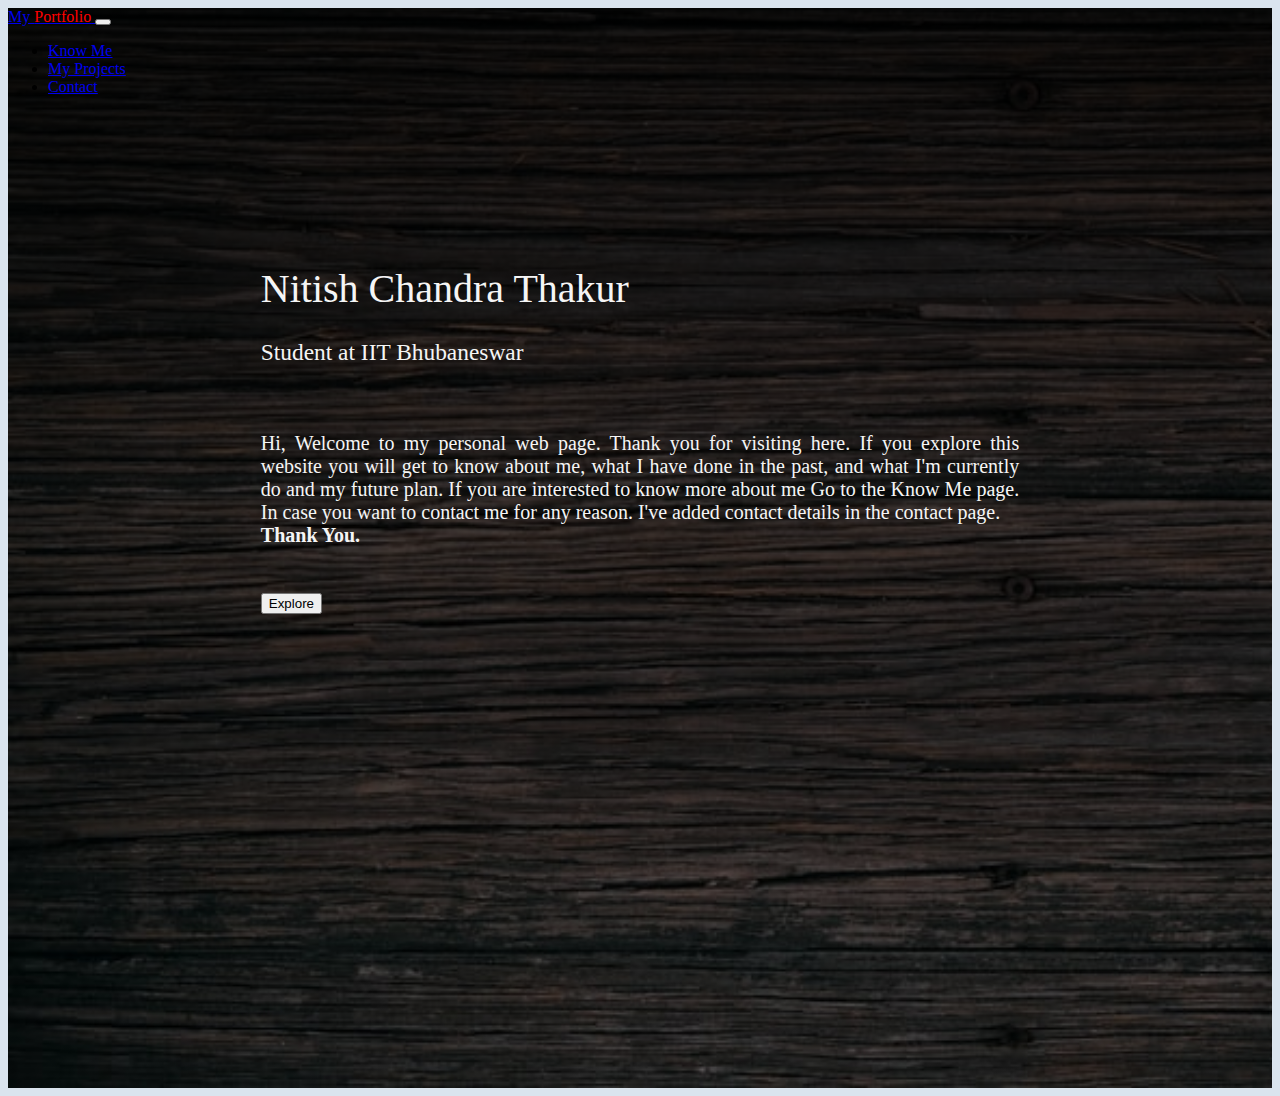
<file: index.html>
<!doctype html>
<html lang="en">
  <head>
    <!-- Required meta tags -->
    <meta charset="utf-8">
    <meta name="viewport" content="width=device-width, initial-scale=1">

    <!-- Bootstrap CSS -->
    <link href="https://cdn.jsdelivr.net/npm/bootstrap@5.0.2/dist/css/bootstrap.min.css" rel="stylesheet" integrity="sha384-EVSTQN3/azprG1Anm3QDgpJLIm9Nao0Yz1ztcQTwFspd3yD65VohhpuuCOmLASjC" crossorigin="anonymous">

    <link rel="stylesheet" href="./styles/style.css">

    <title>Nitish Chandra Thakur</title>
  </head>
  <body>
    <section class="home">

      <nav class="navbar navbar-expand-lg navbar-dark bg-dark">
        <div class="container-fluid">
          <a class="navbar-brand" href="index.html">My <span style="color: red;">Portfolio</span> </a>
          <button class="navbar-toggler" type="button" data-bs-toggle="collapse" data-bs-target="#navbarSupportedContent" aria-controls="navbarSupportedContent" aria-expanded="false" aria-label="Toggle navigation">
            <span class="navbar-toggler-icon"></span>
          </button>
          <div class="collapse navbar-collapse" id="navbarSupportedContent">
            <ul class="navbar-nav me-auto mb-2 mb-lg-0">
              <li class="nav-item">
                <a class="nav-link" aria-current="page" href="about.html">Know Me</a>
              </li>
              <li class="nav-item">
                <a class="nav-link" href="projects.html">My Projects</a>
              </li>
              <li class="nav-item">
                <a class="nav-link" href="contact.html">Contact</a>
              </li>
            </ul>
          </div>
        </div>
      </nav>

      <div class="intro">
        <h1 class="name">Nitish Chandra Thakur</h1>
        <h3 style="font-weight: 400;">Student at IIT Bhubaneswar</h3>
        <br>

        <p>
          Hi, Welcome to my personal web page. Thank you for visiting here. If you explore this website you will get to know about me, what I have done in the past, and what I'm currently do and my future plan.
          If you are interested to know more about me Go to the Know Me page.
          In case you want to contact me for any reason. I've added contact details in the contact page.
          <br>
        <b>Thank You.</b>
        </p>
        <br>
        
        <button type="button" class="btn btn-info btn-lg">Explore</button>
      </div>


    </section>

  

    <!-- Option 1: Bootstrap Bundle with Popper -->
    <script src="https://cdn.jsdelivr.net/npm/bootstrap@5.0.2/dist/js/bootstrap.bundle.min.js" integrity="sha384-MrcW6ZMFYlzcLA8Nl+NtUVF0sA7MsXsP1UyJoMp4YLEuNSfAP+JcXn/tWtIaxVXM" crossorigin="anonymous"></script>

    <!-- Option 2: Separate Popper and Bootstrap JS -->
    <!--
    <script src="https://cdn.jsdelivr.net/npm/@popperjs/core@2.9.2/dist/umd/popper.min.js" integrity="sha384-IQsoLXl5PILFhosVNubq5LC7Qb9DXgDA9i+tQ8Zj3iwWAwPtgFTxbJ8NT4GN1R8p" crossorigin="anonymous"></script>
    <script src="https://cdn.jsdelivr.net/npm/bootstrap@5.0.2/dist/js/bootstrap.min.js" integrity="sha384-cVKIPhGWiC2Al4u+LWgxfKTRIcfu0JTxR+EQDz/bgldoEyl4H0zUF0QKbrJ0EcQF" crossorigin="anonymous"></script>
    -->
  </body>
</html>
</file>
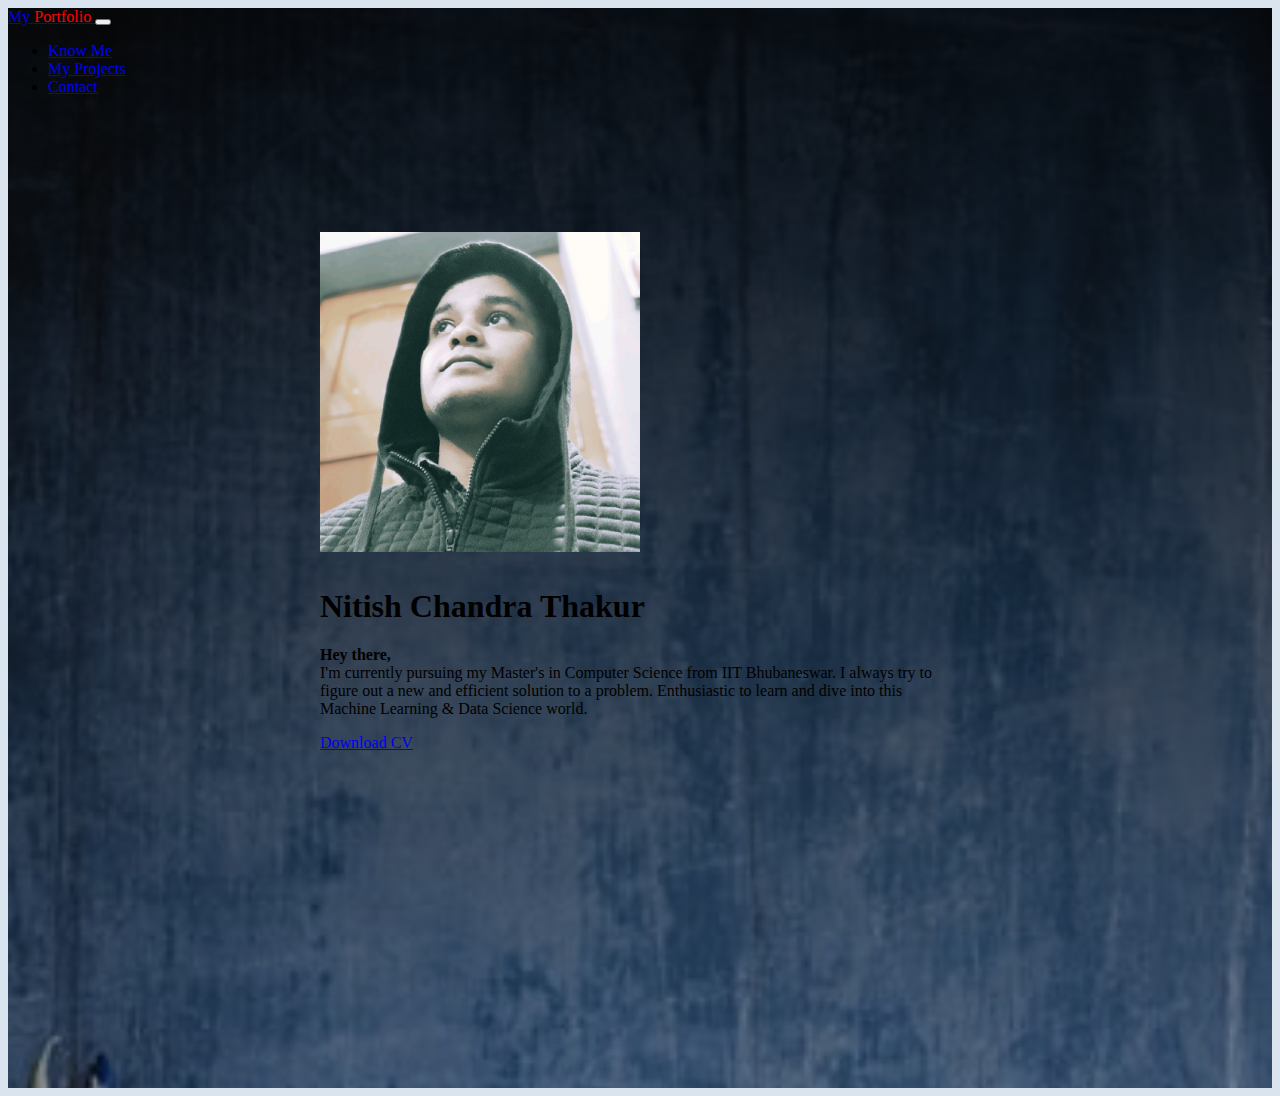
<file: About.html>
<!doctype html>
<html lang="en">
  <head>
    <!-- Required meta tags -->
    <meta charset="utf-8">
    <meta name="viewport" content="width=device-width, initial-scale=1">

    <!-- Bootstrap CSS -->
    <link href="https://cdn.jsdelivr.net/npm/bootstrap@5.0.2/dist/css/bootstrap.min.css" rel="stylesheet" integrity="sha384-EVSTQN3/azprG1Anm3QDgpJLIm9Nao0Yz1ztcQTwFspd3yD65VohhpuuCOmLASjC" crossorigin="anonymous">
    <link rel="stylesheet" href="./styles/style.css">
    <title>About Me</title>
  </head>
  <body>

    <section class="abt">
    <nav class="navbar navbar-expand-lg navbar-dark bg-dark">
        <div class="container-fluid">
          <a class="navbar-brand" href="index.html">My <span style="color: red;">Portfolio</span> </a>
          <button class="navbar-toggler" type="button" data-bs-toggle="collapse" data-bs-target="#navbarSupportedContent" aria-controls="navbarSupportedContent" aria-expanded="false" aria-label="Toggle navigation">
            <span class="navbar-toggler-icon"></span>
          </button>
          <div class="collapse navbar-collapse" id="navbarSupportedContent">
            <ul class="navbar-nav me-auto mb-2 mb-lg-0">
              <li class="nav-item">
                <a class="nav-link active" aria-current="page" href="about.html">Know Me</a>
              </li>
              <li class="nav-item">
                <a class="nav-link" href="projects.html">My Projects</a>
              </li>
              <li class="nav-item">
                <a class="nav-link" href="contact.html">Contact</a>
              </li>
            </ul>
          </div>
        </div>
      </nav>



      <div class="card" style="width: 40rem; margin: 10% auto;">
        <img src="./imgs/my_pic.jpg" class="card-img-top" style="width: 50%; margin: 10px auto;">
        <div class="card-body">
          <h1 class="card-title">Nitish Chandra Thakur</h1>
          <p class="card-text">
              <b>Hey there,</b>
              <br>
              I'm currently pursuing my Master's in Computer Science from IIT Bhubaneswar.
              I always try to figure out a new and efficient solution to a problem. Enthusiastic to learn and dive into this Machine Learning & Data Science world.
          </p>
          <a href="./imgs/NITISH CV.pdf" class="btn btn-primary">Download CV</a>
        </div>
      </div>

    </section>





    <!-- Optional JavaScript; choose one of the two! -->

    <!-- Option 1: Bootstrap Bundle with Popper -->
    <script src="https://cdn.jsdelivr.net/npm/bootstrap@5.0.2/dist/js/bootstrap.bundle.min.js" integrity="sha384-MrcW6ZMFYlzcLA8Nl+NtUVF0sA7MsXsP1UyJoMp4YLEuNSfAP+JcXn/tWtIaxVXM" crossorigin="anonymous"></script>

    <!-- Option 2: Separate Popper and Bootstrap JS -->
    <!--
    <script src="https://cdn.jsdelivr.net/npm/@popperjs/core@2.9.2/dist/umd/popper.min.js" integrity="sha384-IQsoLXl5PILFhosVNubq5LC7Qb9DXgDA9i+tQ8Zj3iwWAwPtgFTxbJ8NT4GN1R8p" crossorigin="anonymous"></script>
    <script src="https://cdn.jsdelivr.net/npm/bootstrap@5.0.2/dist/js/bootstrap.min.js" integrity="sha384-cVKIPhGWiC2Al4u+LWgxfKTRIcfu0JTxR+EQDz/bgldoEyl4H0zUF0QKbrJ0EcQF" crossorigin="anonymous"></script>
    -->
  </body>
</html>
</file>
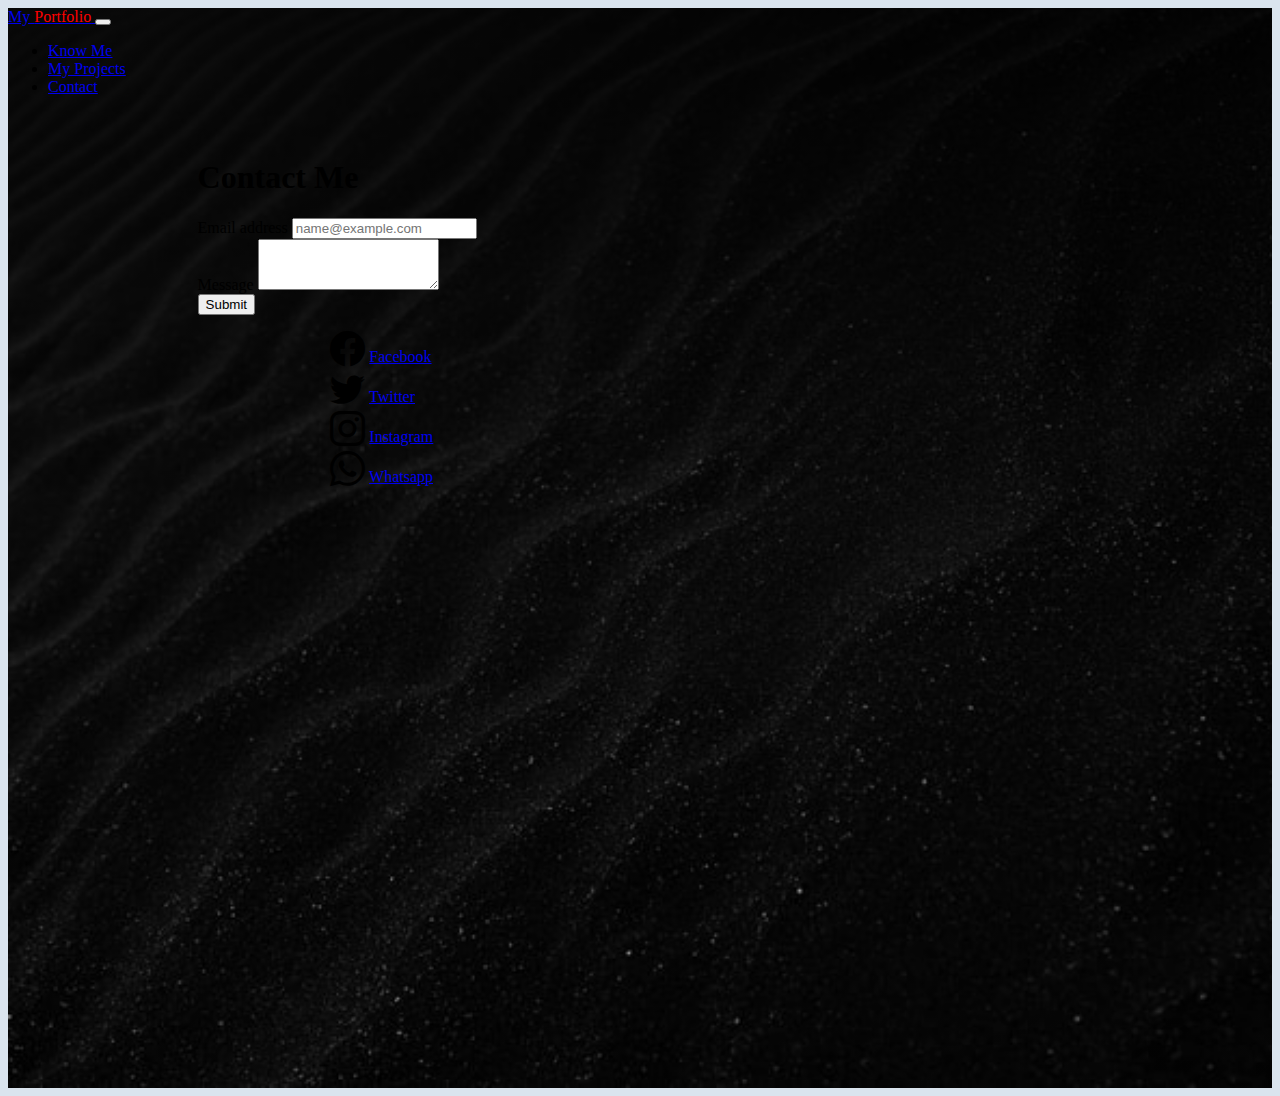
<file: contact.html>
<!doctype html>
<html lang="en">
  <head>
    <!-- Required meta tags -->
    <meta charset="utf-8">
    <meta name="viewport" content="width=device-width, initial-scale=1">

    <!-- Bootstrap CSS -->
    <link href="https://cdn.jsdelivr.net/npm/bootstrap@5.0.2/dist/css/bootstrap.min.css" rel="stylesheet" integrity="sha384-EVSTQN3/azprG1Anm3QDgpJLIm9Nao0Yz1ztcQTwFspd3yD65VohhpuuCOmLASjC" crossorigin="anonymous">
    <link rel="stylesheet" href="https://cdn.jsdelivr.net/npm/bootstrap-icons@1.5.0/font/bootstrap-icons.css">
    <link rel="stylesheet" href="./styles/style.css">
    <title>Contact</title>
  </head>
  <body>
    
    <section class="cnct">

    <nav class="navbar navbar-expand-lg navbar-dark bg-dark">
      <div class="container-fluid">
        <a class="navbar-brand" href="index.html">My <span style="color: red;">Portfolio</span> </a>
        <button class="navbar-toggler" type="button" data-bs-toggle="collapse" data-bs-target="#navbarSupportedContent" aria-controls="navbarSupportedContent" aria-expanded="false" aria-label="Toggle navigation">
          <span class="navbar-toggler-icon"></span>
        </button>
        <div class="collapse navbar-collapse" id="navbarSupportedContent">
          <ul class="navbar-nav me-auto mb-2 mb-lg-0">
            <li class="nav-item">
              <a class="nav-link" aria-current="page" href="about.html">Know Me</a>
            </li>
            <li class="nav-item">
              <a class="nav-link" href="projects.html">My Projects</a>
            </li>
            <li class="nav-item">
              <a class="nav-link active" href="contact.html">Contact</a>
            </li>
          </ul>
        </div>
      </div>
    </nav>


    <section>
      <div style="width: 70%; margin: 5% auto;">  

        <div class="card">
          <div class="card-body">
            <h1 class="card-title">Contact Me</h1>
            <p class="card-text">
              <div class="mb-3">
                <label for="exampleFormControlInput1" class="form-label">Email address</label>
                <input type="email" class="form-control" id="exampleFormControlInput1" placeholder="name@example.com">
              </div>
              <div class="mb-3">
                <label for="exampleFormControlTextarea1" class="form-label">Message</label>
                <textarea class="form-control" id="exampleFormControlTextarea1" rows="3"></textarea>
              </div>
              <button class="btn btn-primary">Submit</button>
            </p>
          </div>

          <div style="width: 70%; margin: 0 auto;">
            <div class="row">
              <div class="col-6">
                <i class="bi bi-facebook" style="font-size: 35px;"></i>
                <a href="#">Facebook</a>
              </div>

              <div class="col-6">
                <i class="bi bi-twitter" style="font-size: 35px;"></i>
                <a href="#">Twitter</a>
              </div>

              <div class="col-6">
                <i class="bi bi-instagram" style="font-size: 35px;"></i>
                <a href="#">Instagram</a>
              </div>

              <div class="col-6">
                <i class="bi bi-whatsapp" style="font-size: 35px;"></i>
                <a href="#">Whatsapp</a>
              </div>
            </div>
          </div>



        </div>
    </div>
    </section>



  </section>

    <!-- Optional JavaScript; choose one of the two! -->

    <!-- Option 1: Bootstrap Bundle with Popper -->
    <script src="https://cdn.jsdelivr.net/npm/bootstrap@5.0.2/dist/js/bootstrap.bundle.min.js" integrity="sha384-MrcW6ZMFYlzcLA8Nl+NtUVF0sA7MsXsP1UyJoMp4YLEuNSfAP+JcXn/tWtIaxVXM" crossorigin="anonymous"></script>

    <!-- Option 2: Separate Popper and Bootstrap JS -->
    <!--
    <script src="https://cdn.jsdelivr.net/npm/@popperjs/core@2.9.2/dist/umd/popper.min.js" integrity="sha384-IQsoLXl5PILFhosVNubq5LC7Qb9DXgDA9i+tQ8Zj3iwWAwPtgFTxbJ8NT4GN1R8p" crossorigin="anonymous"></script>
    <script src="https://cdn.jsdelivr.net/npm/bootstrap@5.0.2/dist/js/bootstrap.min.js" integrity="sha384-cVKIPhGWiC2Al4u+LWgxfKTRIcfu0JTxR+EQDz/bgldoEyl4H0zUF0QKbrJ0EcQF" crossorigin="anonymous"></script>
    -->
  </body>
</html>
</file>
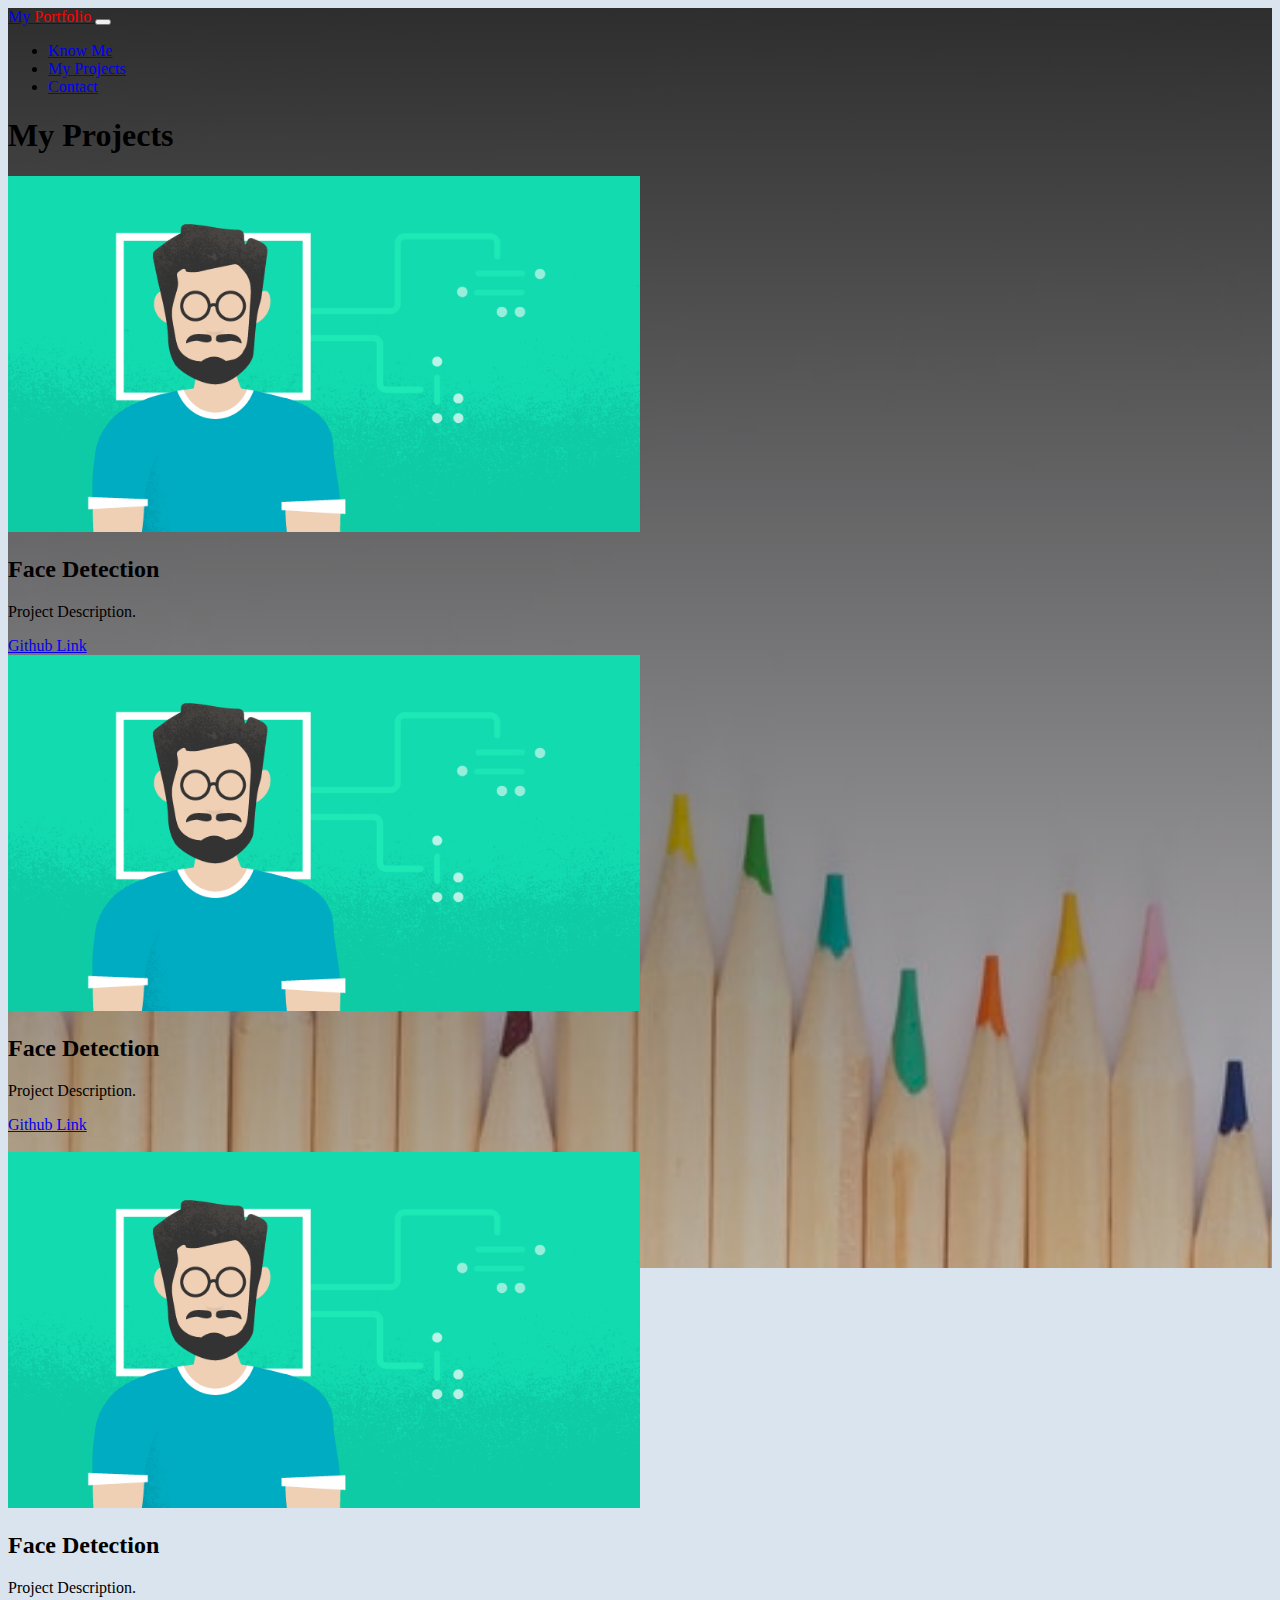
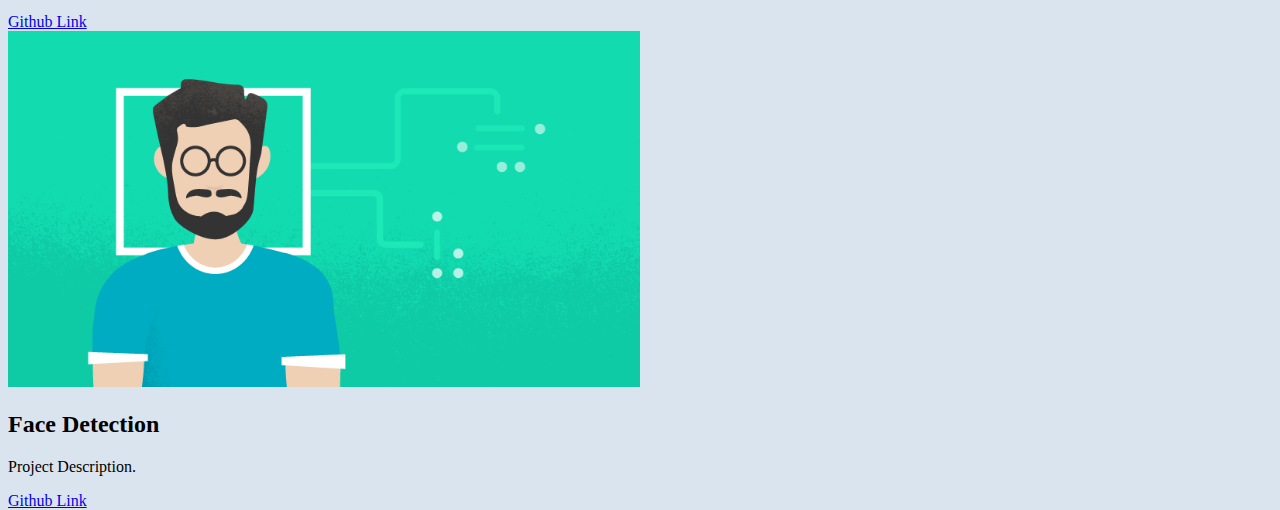
<file: projects.html>
<!doctype html>
<html lang="en">
  <head>
    <!-- Required meta tags -->
    <meta charset="utf-8">
    <meta name="viewport" content="width=device-width, initial-scale=1">

    <!-- Bootstrap CSS -->
    <link href="https://cdn.jsdelivr.net/npm/bootstrap@5.0.2/dist/css/bootstrap.min.css" rel="stylesheet" integrity="sha384-EVSTQN3/azprG1Anm3QDgpJLIm9Nao0Yz1ztcQTwFspd3yD65VohhpuuCOmLASjC" crossorigin="anonymous">
    <link rel="stylesheet" href="./styles/style.css">
    <title>My Projects</title>
  </head>
  <body>

    <section class="prjt">

    <nav class="navbar navbar-expand-lg navbar-dark bg-dark">
        <div class="container-fluid">
          <a class="navbar-brand" href="index.html">My <span style="color: red;">Portfolio</span> </a>
          <button class="navbar-toggler" type="button" data-bs-toggle="collapse" data-bs-target="#navbarSupportedContent" aria-controls="navbarSupportedContent" aria-expanded="false" aria-label="Toggle navigation">
            <span class="navbar-toggler-icon"></span>
          </button>
          <div class="collapse navbar-collapse" id="navbarSupportedContent">
            <ul class="navbar-nav me-auto mb-2 mb-lg-0">
              <li class="nav-item">
                <a class="nav-link" aria-current="page" href="about.html">Know Me</a>
              </li>
              <li class="nav-item">
                <a class="nav-link active" href="projects.html">My Projects</a>
              </li>
              <li class="nav-item">
                <a class="nav-link" href="contact.html">Contact</a>
              </li>
            </ul>
          </div>
        </div>
      </nav>



      <div class="container p-5">
          <h1 class="alert alert-success text-center">My Projects</h1>
      <div class="row">
        <div class="col-sm-6">
          <div class="card">
            <div class="card-body">
                <img src="./imgs/face_detection.png" style="width:50%">
              <h2 class="card-title">Face Detection</h2>
              <p class="card-text" style="text-align:justify ;">
                  Project Description.
                </p>
              <a href="#" class="btn btn-primary">Github Link</a>
            </div>
          </div>
        </div>
        <div class="col-sm-6">
            <div class="card">
              <div class="card-body">
                  <img src="./imgs/face_detection.png" style="width:50%">
                <h2 class="card-title">Face Detection</h2>
                <p class="card-text" style="text-align:justify ;">
                    Project Description.
                  </p>
                <a href="#" class="btn btn-primary">Github Link</a>
              </div>
            </div>
          </div>
      </div>
      <br>
      <div class="row">
        <div class="col-sm-6">
          <div class="card">
            <div class="card-body">
                <img src="./imgs/face_detection.png" style="width:50%">
              <h2 class="card-title">Face Detection</h2>
              <p class="card-text" style="text-align:justify ;">
                  Project Description.
                </p>
              <a href="#" class="btn btn-primary">Github Link</a>
            </div>
          </div>
        </div>
        <div class="col-sm-6">
            <div class="card">
              <div class="card-body">
                  <img src="./imgs/face_detection.png" style="width:50%">
                <h2 class="card-title">Face Detection</h2>
                <p class="card-text" style="text-align:justify ;">
                    Project Description.
                  </p>
                <a href="#" class="btn btn-primary">Github Link</a>
              </div>
            </div>
          </div>
      </div>
    </div>



</section>


    <!-- Optional JavaScript; choose one of the two! -->

    <!-- Option 1: Bootstrap Bundle with Popper -->
    <script src="https://cdn.jsdelivr.net/npm/bootstrap@5.0.2/dist/js/bootstrap.bundle.min.js" integrity="sha384-MrcW6ZMFYlzcLA8Nl+NtUVF0sA7MsXsP1UyJoMp4YLEuNSfAP+JcXn/tWtIaxVXM" crossorigin="anonymous"></script>

    <!-- Option 2: Separate Popper and Bootstrap JS -->
    <!--
    <script src="https://cdn.jsdelivr.net/npm/@popperjs/core@2.9.2/dist/umd/popper.min.js" integrity="sha384-IQsoLXl5PILFhosVNubq5LC7Qb9DXgDA9i+tQ8Zj3iwWAwPtgFTxbJ8NT4GN1R8p" crossorigin="anonymous"></script>
    <script src="https://cdn.jsdelivr.net/npm/bootstrap@5.0.2/dist/js/bootstrap.min.js" integrity="sha384-cVKIPhGWiC2Al4u+LWgxfKTRIcfu0JTxR+EQDz/bgldoEyl4H0zUF0QKbrJ0EcQF" crossorigin="anonymous"></script>
    -->
  </body>
</html>
</file>
<file: styles/style.css>
body{
    background-color: #dae4ee;
}

.home{
    height: 120vh;
    background: linear-gradient(
        rgba(0,0,0,0.8),
        rgba(0,0,0,0.2)),
        url('../imgs/background.jpg');
        background-size: cover;
}

.abt{
    height: 120vh;
    background: linear-gradient(
        rgba(0,0,0,0.8),
        rgba(0,0,0,0.2)),
        url('../imgs/about.jpg');
        background-size: cover;
}

.prjt{
    height: 140vh;
    background: linear-gradient(
        rgba(0,0,0,0.8),
        rgba(0,0,0,0.2)),
        url('../imgs/contact.jpg');
        background-size: cover;
}

.cnct{
    height: 120vh;
    background: linear-gradient(
        rgba(0,0,0,0.8),
        rgba(0,0,0,0.2)),
        url('../imgs/contact_2.jpg');
        background-size: cover;
}

.intro{
    color: whitesmoke;
    padding: 10% 20%;
    text-align: justify;
    font-size: 20px;
    font-weight: 400;
}

.name{
    font-size: 40px;
    font-weight: 500;
}
</file>
